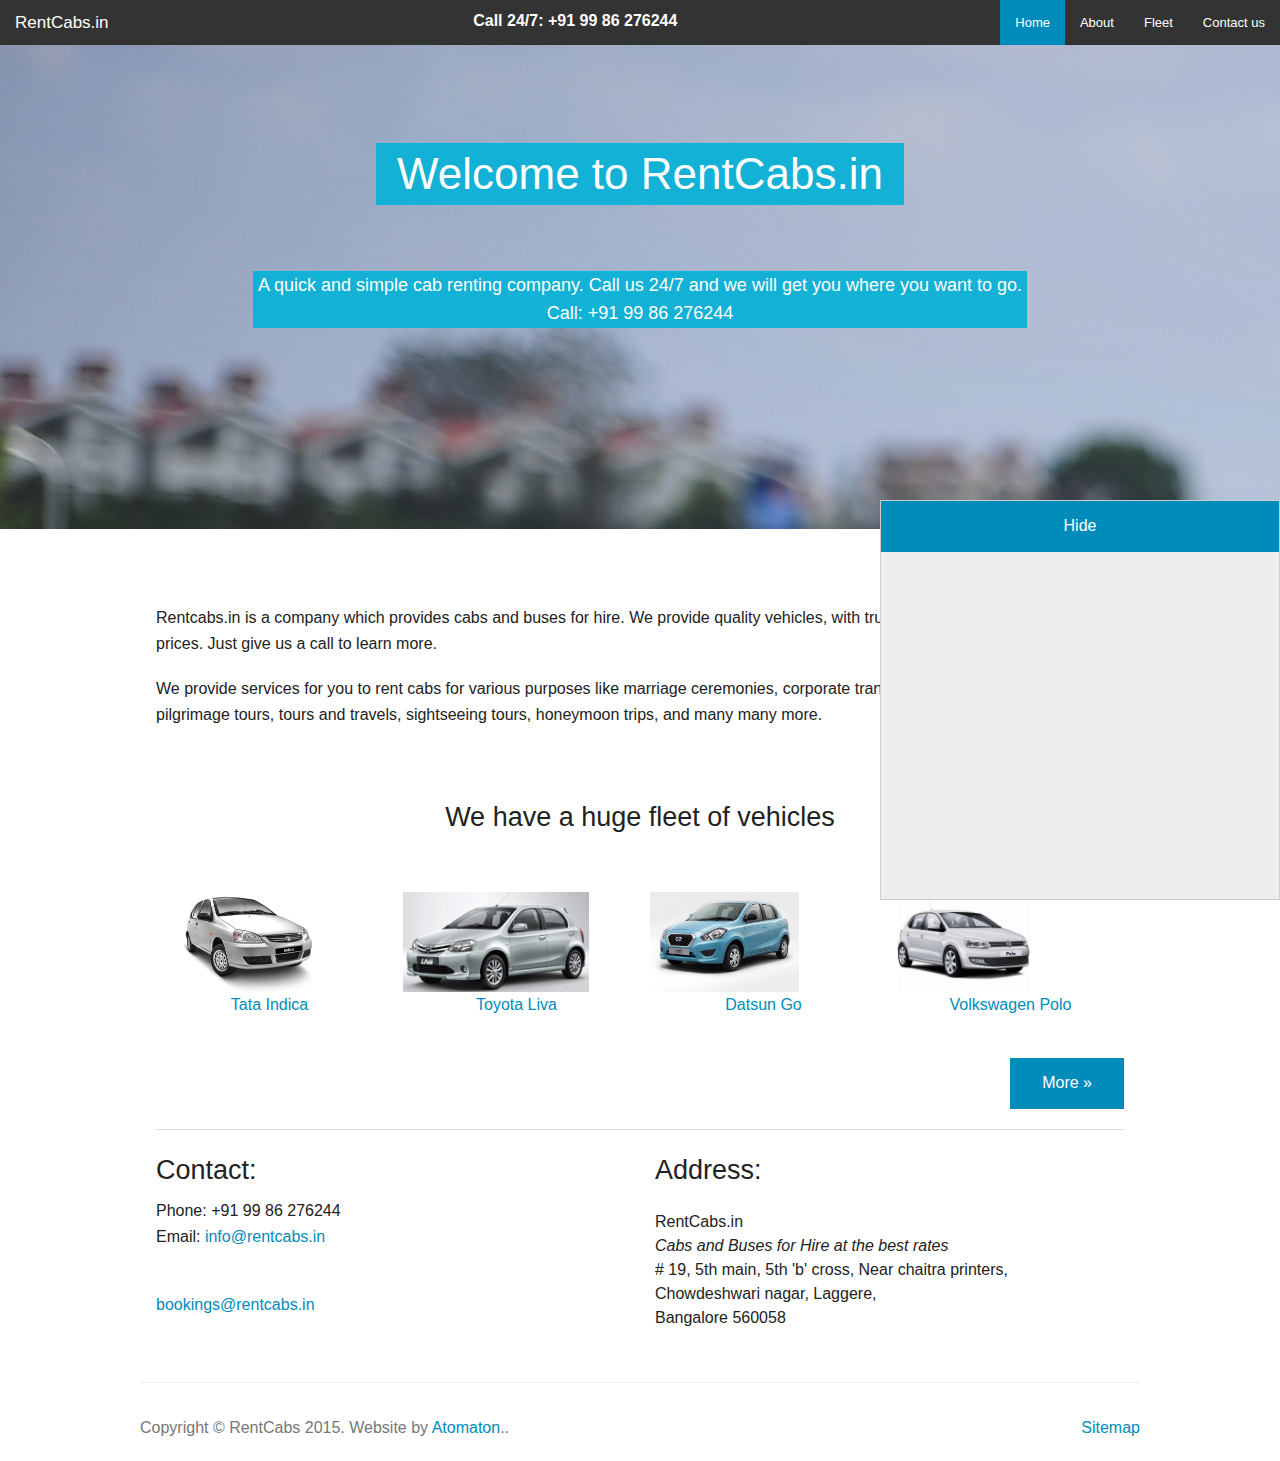
<file: index.html>
<!doctype html>
<!--
Website by Abhilash Rejanair
    ___    __    __    _ __           __       ____         _                   _     
   /   |  / /_  / /_  (_) /___ ______/ /_     / __ \___    (_)___ _____  ____ _(_)____
  / /| | / __ \/ __ \/ / / __ `/ ___/ __ \   / /_/ / _ \  / / __ `/ __ \/ __ `/ / ___/
 / ___ |/ /_/ / / / / / / /_/ (__  ) / / /  / _, _/  __/ / / /_/ / / / / /_/ / / /    
/_/  |_/_.___/_/ /_/_/_/\__,_/____/_/ /_/  /_/ |_|\___/_/ /\__,_/_/ /_/\__,_/_/_/     
                                                     /___/                            
-->
<html class="no-js" lang="en">
  <head>
    <meta charset="utf-8" />
    <meta name="viewport" content="width=device-width, initial-scale=1.0" />
    <title>Rent Cabs &#8212; Rent Cabs in Bangalore, Chennai, Hyderabad and India</title>
    <meta name="description" content="Rent Cabs in Bangalore, Chennai, Hyderabad and many more cities in India. Rent the best quality cabs for the cheapest fares. Rent cabs for Marriages, employee trnasport, corporate transport, tours and travels, honeymoon trips, pilgrimage trips and many more"/>
<link rel="apple-touch-icon" sizes="57x57" href="/apple-icon-57x57.png">
<link rel="apple-touch-icon" sizes="60x60" href="/apple-icon-60x60.png">
<link rel="apple-touch-icon" sizes="72x72" href="/apple-icon-72x72.png">
<link rel="apple-touch-icon" sizes="76x76" href="/apple-icon-76x76.png">
<link rel="apple-touch-icon" sizes="114x114" href="/apple-icon-114x114.png">
<link rel="apple-touch-icon" sizes="120x120" href="/apple-icon-120x120.png">
<link rel="apple-touch-icon" sizes="144x144" href="/apple-icon-144x144.png">
<link rel="apple-touch-icon" sizes="152x152" href="/apple-icon-152x152.png">
<link rel="apple-touch-icon" sizes="180x180" href="/apple-icon-180x180.png">
<link rel="icon" type="image/png" sizes="192x192"  href="/android-icon-192x192.png">
<link rel="icon" type="image/png" sizes="32x32" href="/favicon-32x32.png">
<link rel="icon" type="image/png" sizes="96x96" href="/favicon-96x96.png">
<link rel="icon" type="image/png" sizes="16x16" href="/favicon-16x16.png">
<link rel="manifest" href="/manifest.json">
<meta name="msapplication-TileColor" content="#ffffff">
<meta name="msapplication-TileImage" content="/ms-icon-144x144.png">
<meta name="theme-color" content="#ffffff">
<link rel="stylesheet" href="css/foundation.css" />
    <link rel="stylesheet" href="css/app.css" />
    <script src="js/vendor/modernizr.js"></script>
  </head>
  <body>
    <div class="fixed">
    <nav class="top-bar" data-topbar role="navigation">
        <ul class="title-area">
          <li class="name">
            <h1><a href="http://www.rentcabs.in">RentCabs.in</a></h1>
          </li>
           <!-- Remove the class "menu-icon" to get rid of menu icon. Take out "Menu" to just have icon alone -->
          <li class="toggle-topbar menu-icon"><a href="#"><span>Menu</span></a></li>
        </ul>

        <section class="top-bar-section">
          <!-- Right Nav Section -->
          <ul class="right">
            <li class="active"><a href="#">Home</a></li>
            <li><a href="about.html">About</a></li>
            <li><a href="fleet.html">Fleet</a></li>
            <li><a href="contact.html">Contact us</a></li>
          </ul>

          <!-- Left Nav Section -->
          <ul id="callus">
            <li>Call 24/7: +91 99 86 276244</li>
          </ul> 
          
        </section>
    </nav>
    </div>
    <div id="headerbackground"></div>
    <div id="header">
      <h1>Welcome to RentCabs.in</h1>
      <p>A quick and simple cab renting company. Call us 24/7 and we will get you where you want to go. <br>Call: <span itemprop="telephone">+91 99 86 276244</span></p>
    </div>
    <div class="row" id="content" style=" margin-top: 35em;">
      <p>Rentcabs.in is a company which provides cabs and buses for hire. We provide quality vehicles, with trusted drivers and offer amazing prices. Just give us a call to learn more.</p>
      <p>We provide services for you to rent cabs for various purposes like marriage ceremonies, corporate transport, employee transport, pilgrimage tours, tours and travels, sightseeing tours, honeymoon trips, and many many more.</p>
      <br>
    <br>
      <div class="row">
      <h3 class="text-center">We have a huge fleet of vehicles</h3><br><br>
          <div id="fleet" class="small-12 columns">
            <ul class="small-block-grid-2 medium-block-grid-3 large-block-grid-4">
              <li><a href="fleet.html"><img src="img/indica.png" alt="Tata Indica for Hire"><p class="text-center">Tata Indica</p></a></li>
              <li><a href="fleet.html"><img src="img/liva.jpg" alt="Toyota Liva for Hire"><p class="text-center">Toyota Liva</p></a></li>
              <li><a href="fleet.html"><img src="img/go.jpg" alt="Datsun Go for Hire"><p class="text-center">Datsun Go</p></a></li>
              <li><a href="fleet.html"><img src="img/polo.jpg" alt="Volkswagen Polo for Hire"><p class="text-center">Volkswagen Polo</p></a></li>
            </ul>
            <div style="clear:both"></div>
            <a href="fleet.html" class="button text-right" style="float:right">More &raquo;</a><br>
            <hr>
          </div>
      </div>
      <div class="row">
        <div class="medium-6 columns">
          <h3>Contact:</h3>
          <p>Phone: <span itemprop="telephone">+91 99 86 276244</span>
          <br>Email: <a href="mailto:info@rentcabs.in">info@rentcabs.in</a></p>
          <br> <a href="mailto:bookings@rentcabs.in">bookings@rentcabs.in</a></p>

        </div>
        <div class="medium-6 columns">
          <h3>Address:</h3>
          <p>
          <div itemscope itemtype="http://schema.org/LocalBusiness" id="card">
              <span itemprop="name">RentCabs.in</span><br>
              <span itemprop="description"><em>Cabs and Buses for Hire at the best rates</em></span><br>
              <div itemprop="address" itemscope itemtype="http://schema.org/PostalAddress">
                <span itemprop="streetAddress"># 19, 5th main, 5th 'b' cross, Near chaitra printers,</span><br>
                <span itemprop="addressLocality">Chowdeshwari nagar, Laggere</span>,<br>
                <span itemprop="addressRegion">Bangalore 560058</span>
              </div>
            </div></p>
        </div>
      </div>
    </div>
  
    <div class="row" id="footer">
      <p class="left">Copyright &copy; RentCabs 2015. Website by <a href="https://www.facebook.com/AtomatonTech" target="_blank" title="Send us a Facebook Message">Atomaton</a>..</p>
      <p class="right"><a href="http://www.rentcabs.in/sitemap.xml" target="_blank">Sitemap</a></p>
    </div>
    <div id="contact">
    <a href="#" class="button" onclick="hidecontact(1)">Hide</a>
    <iframe src="https://docs.google.com/forms/d/1Ol46sqE0PxuDNuUEUHC9uc0tM4ooq72ghmdG1Oh8C4c/viewform?usp=send_form" width="400" height="400" frameborder="0" marginheight="0" marginwidth="0" style="margin-top:-5em;">Loading...</iframe>  
    <!--<form id="contactform" name="contactform" action="http://formspree.io/1995ad@gmail.com" onsubmit="return validateForm()" method="POST">
      <input type="text" name="name" placeholder="Enter your name">
      <input type="text" name="phone" placeholder="Enter your number">
      <input type="email" name="_replyto" placeholder="Enter your email">
      <input type="hidden" name="_subject" value="New email!" />
      <input type="submit" value="Send">
    </form> -->
    </div>
    <script src="js/vendor/jquery.js"></script>
    <script src="js/foundation.min.js"></script>
    <script>
      $(document).foundation();
    </script>
  <script>
  (function(i,s,o,g,r,a,m){i['GoogleAnalyticsObject']=r;i[r]=i[r]||function(){
  (i[r].q=i[r].q||[]).push(arguments)},i[r].l=1*new Date();a=s.createElement(o),
  m=s.getElementsByTagName(o)[0];a.async=1;a.src=g;m.parentNode.insertBefore(a,m)
  })(window,document,'script','//www.google-analytics.com/analytics.js','ga');

  ga('create', 'UA-65899347-1', 'auto');
  ga('send', 'pageview');

</script>
<script type="text/javascript">
function hidecontact(flag) {
  if(flag==1) {
    $("#contact").fadeOut();
  }
}
(function(){
  var rand = Math.round(Math.random()*10);
  while(!(rand>=0&&rand<=4))  {rand = Math.round(Math.random()*10);}
  var backs = ["img/back1.JPG","img/back2.jpg","img/back3.jpg","img/back4.jpg","img/back5.jpg"];
  var newer = backs[rand];
  //$("#headerbackground").css("opacity","1");
  //$("#headerbackground").css("background-position","bottom bottom");
  $("#headerbackground").css("background","url(\""+newer+"\")");
  /*if(!(rand==2||rand==1)) {
    $("#header h1").css("background-color","transparent");
    $("#header p").css("background-color","transparent");
  }*/
}).call(this);
</script>
</body>
</html>
</file>
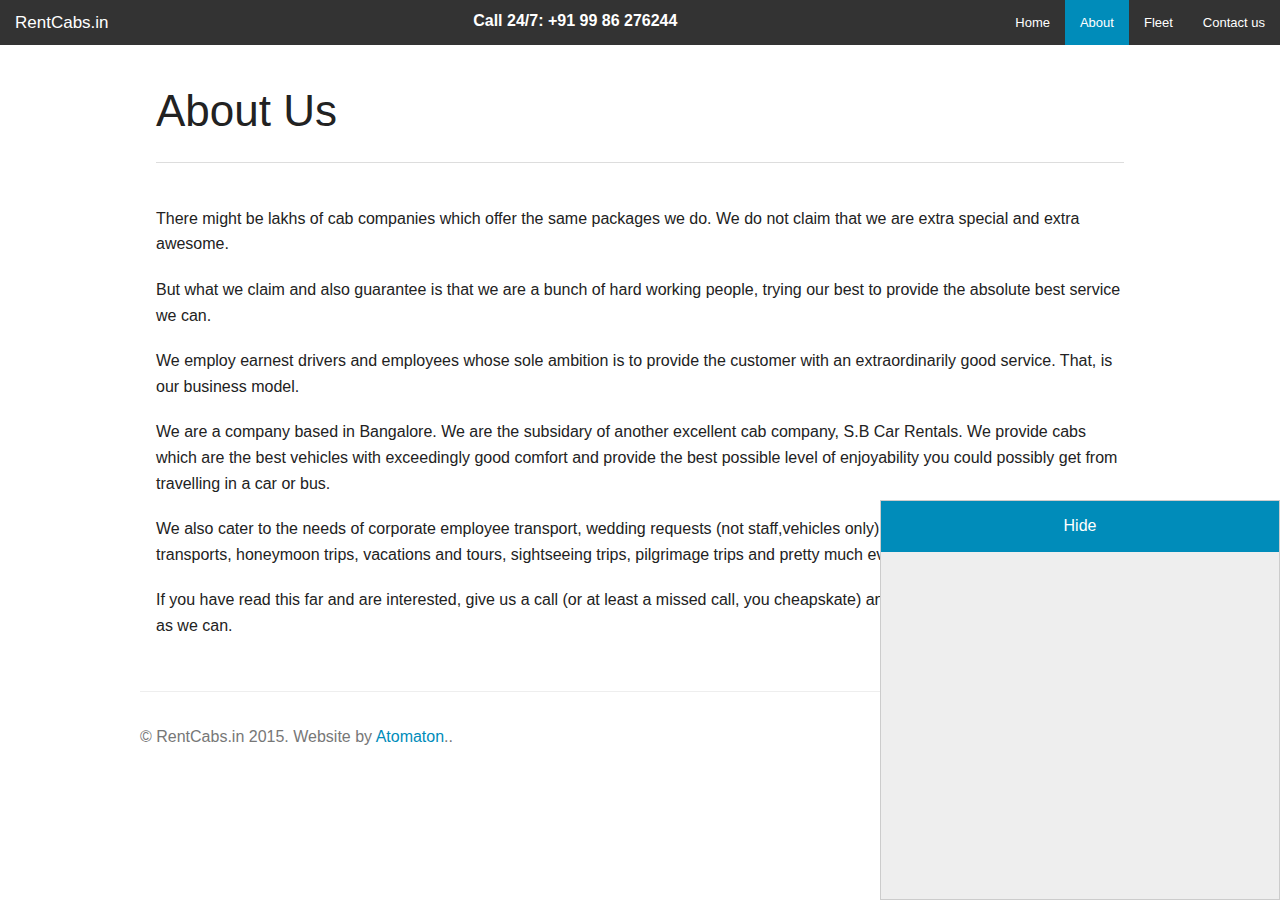
<file: about.html>
<!doctype html>
<!--
Website by Abhilash Rejanair
    ___    __    __    _ __           __       ____         _                   _     
   /   |  / /_  / /_  (_) /___ ______/ /_     / __ \___    (_)___ _____  ____ _(_)____
  / /| | / __ \/ __ \/ / / __ `/ ___/ __ \   / /_/ / _ \  / / __ `/ __ \/ __ `/ / ___/
 / ___ |/ /_/ / / / / / / /_/ (__  ) / / /  / _, _/  __/ / / /_/ / / / / /_/ / / /    
/_/  |_/_.___/_/ /_/_/_/\__,_/____/_/ /_/  /_/ |_|\___/_/ /\__,_/_/ /_/\__,_/_/_/     
                                                     /___/                            
-->
<html class="no-js" lang="en">
  <head>
    <meta charset="utf-8" />
    <meta name="viewport" content="width=device-width, initial-scale=1.0" />
    <title>About Rent Cabs &#8212; Rent Cabs in Bangalore, Chennai, Hyderabad and India</title>
    <meta name="description" content="About RentCabs.in - The best place to rent cabs in Bangalore, Chennai, Hyderabad and many more cities in India. Rent the best quality cabs for the cheapest fares. Rent cabs for Marriages, employee trnasport, corporate transport, tours and travels, honeymoon trips, pilgrimage trips and many more"/>
<link rel="apple-touch-icon" sizes="57x57" href="/apple-icon-57x57.png">
<link rel="apple-touch-icon" sizes="60x60" href="/apple-icon-60x60.png">
<link rel="apple-touch-icon" sizes="72x72" href="/apple-icon-72x72.png">
<link rel="apple-touch-icon" sizes="76x76" href="/apple-icon-76x76.png">
<link rel="apple-touch-icon" sizes="114x114" href="/apple-icon-114x114.png">
<link rel="apple-touch-icon" sizes="120x120" href="/apple-icon-120x120.png">
<link rel="apple-touch-icon" sizes="144x144" href="/apple-icon-144x144.png">
<link rel="apple-touch-icon" sizes="152x152" href="/apple-icon-152x152.png">
<link rel="apple-touch-icon" sizes="180x180" href="/apple-icon-180x180.png">
<link rel="icon" type="image/png" sizes="192x192"  href="/android-icon-192x192.png">
<link rel="icon" type="image/png" sizes="32x32" href="/favicon-32x32.png">
<link rel="icon" type="image/png" sizes="96x96" href="/favicon-96x96.png">
<link rel="icon" type="image/png" sizes="16x16" href="/favicon-16x16.png">
<link rel="manifest" href="/manifest.json">
<meta name="msapplication-TileColor" content="#ffffff">
<meta name="msapplication-TileImage" content="/ms-icon-144x144.png">
<meta name="theme-color" content="#ffffff">
<link rel="stylesheet" href="css/foundation.css" />
    <link rel="stylesheet" href="css/app.css" />
    <script src="js/vendor/modernizr.js"></script>
  </head>
  <body>
    <div class="fixed">
    <nav class="top-bar" data-topbar role="navigation">
        <ul class="title-area">
          <li class="name">
            <h1><a href="http://www.rentcabs.in">RentCabs.in</a></h1>
          </li>
           <!-- Remove the class "menu-icon" to get rid of menu icon. Take out "Menu" to just have icon alone -->
          <li class="toggle-topbar menu-icon"><a href="#"><span>Menu</span></a></li>
        </ul>

        <section class="top-bar-section">
          <!-- Right Nav Section -->
          <ul class="right">
            <li><a href="http://www.rentcabs.in">Home</a></li>
            <li class="active"><a href="about.html">About</a></li>
            <li><a href="fleet.html">Fleet</a></li>
            <li><a href="contact.html">Contact us</a></li>
          </ul>

          <!-- Left Nav Section -->
<ul id="callus">
            <li>Call 24/7: +91 99 86 276244</li>
          </ul>         </section>
    </nav>
    </div>
    <div class="row" id="content">
      <h1>About Us</h1>
      <hr><br>
      <p>There might be lakhs of cab companies which offer the same packages we do. We do not claim that we are extra special and extra awesome.</p>
      <p>But what we claim and also guarantee is that we are a bunch of hard working people, trying our best to provide the absolute best service we can. </p>
      <p>We employ earnest drivers and employees whose sole ambition is to provide the customer with an extraordinarily good service. That, is our business model.</p>
      <p>We are a company based in Bangalore. We are the subsidary of another excellent cab company, S.B Car Rentals. We provide cabs which are the best vehicles with exceedingly good comfort and provide the best possible level of enjoyability you could possibly get from travelling in a car or bus.</p>
      <p>We also cater to the needs of corporate employee transport, wedding requests (not staff,vehicles only), airport car rentals, city to city transports, honeymoon trips, vacations and tours, sightseeing trips, pilgrimage trips and pretty much everything else, really.</p>
      <p>If you have read this far and are interested, give us a call (or at least a missed call, you cheapskate) and we will get back to you as soon as we can.</p>
    </div>
  
    <div class="row" id="footer">
      <p class="left">&copy; RentCabs.in 2015. Website by <a href="https://www.facebook.com/AtomatonTech" target="_blank" title="Send us a Facebook Message">Atomaton</a>..</p>
      <p class="right"><a href="http://www.rentcabs.in/sitemap.xml" target="_blank">Sitemap</a></p>
    </div>
<div id="contact">
    <a href="#" class="button" onclick="hidecontact(1)">Hide</a>
    <iframe src="https://docs.google.com/forms/d/1Ol46sqE0PxuDNuUEUHC9uc0tM4ooq72ghmdG1Oh8C4c/viewform?usp=send_form" width="400" height="400" frameborder="0" marginheight="0" marginwidth="0" style="margin-top:-5em;">Loading...</iframe>  
</div>
  

    <script src="js/vendor/jquery.js"></script>
    <script src="js/foundation.min.js"></script>
    <script>
      $(document).foundation();
    </script>
  <script>
  (function(i,s,o,g,r,a,m){i['GoogleAnalyticsObject']=r;i[r]=i[r]||function(){
  (i[r].q=i[r].q||[]).push(arguments)},i[r].l=1*new Date();a=s.createElement(o),
  m=s.getElementsByTagName(o)[0];a.async=1;a.src=g;m.parentNode.insertBefore(a,m)
  })(window,document,'script','//www.google-analytics.com/analytics.js','ga');

  ga('create', 'UA-65899347-1', 'auto');
  ga('send', 'pageview');
function hidecontact(flag) {
  if(flag==1) {
    $("#contact").fadeOut();
  }
}

</script>
</body>
</html>
</file>
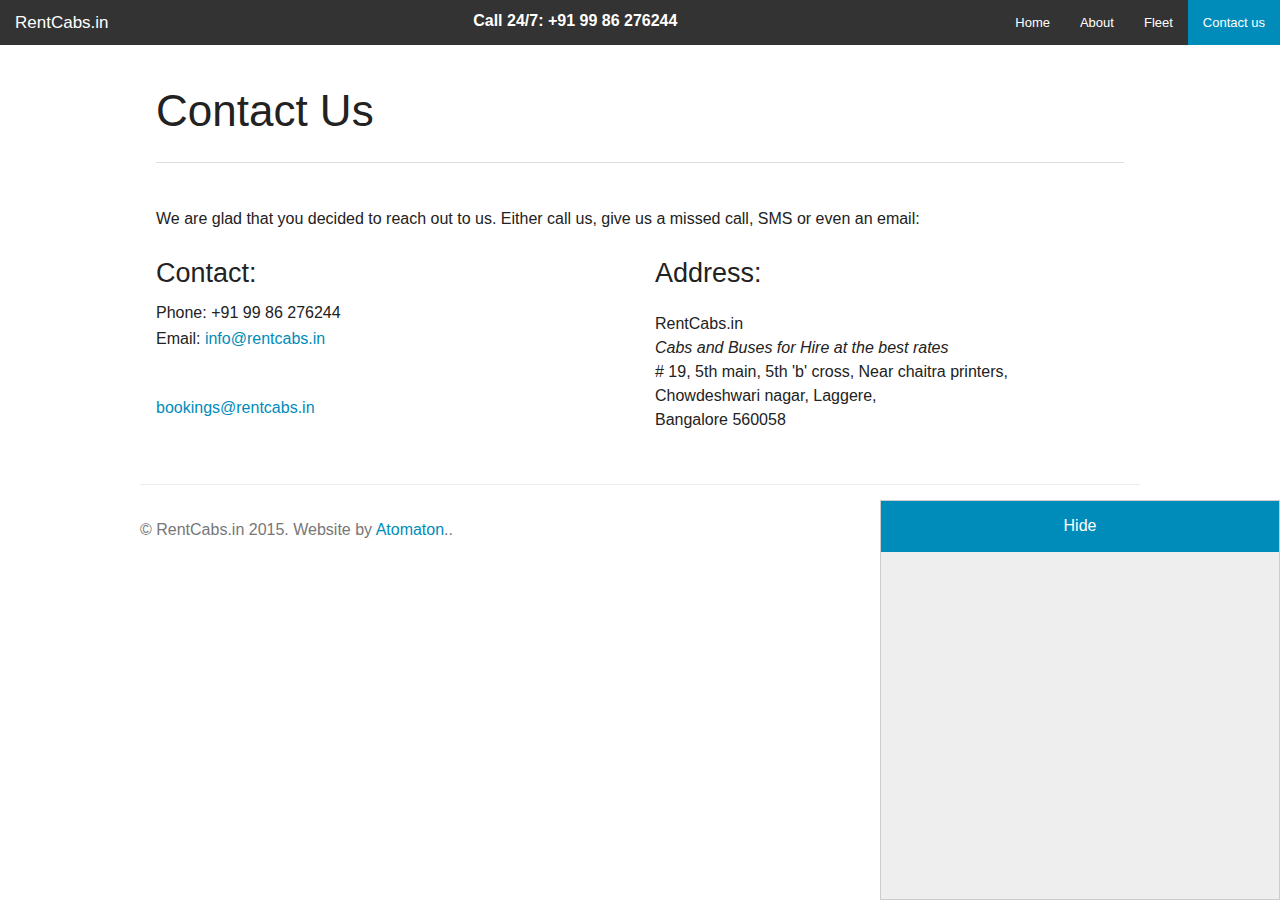
<file: contact.html>
<!doctype html>
<!--
Website by Abhilash Rejanair
    ___    __    __    _ __           __       ____         _                   _     
   /   |  / /_  / /_  (_) /___ ______/ /_     / __ \___    (_)___ _____  ____ _(_)____
  / /| | / __ \/ __ \/ / / __ `/ ___/ __ \   / /_/ / _ \  / / __ `/ __ \/ __ `/ / ___/
 / ___ |/ /_/ / / / / / / /_/ (__  ) / / /  / _, _/  __/ / / /_/ / / / / /_/ / / /    
/_/  |_/_.___/_/ /_/_/_/\__,_/____/_/ /_/  /_/ |_|\___/_/ /\__,_/_/ /_/\__,_/_/_/     
                                                     /___/                            
-->
<html class="no-js" lang="en">
  <head>
    <meta charset="utf-8" />
    <meta name="viewport" content="width=device-width, initial-scale=1.0" />
    <title>Contact Rent Cabs &#8212; Rent Cabs in Bangalore, Chennai, Hyderabad and India</title>
    <meta name="description" content="Contact Rent Cabs now for more info. The best place to rent cabs in Bangalore, Chennai, Hyderabad and many more cities in India. Rent the best quality cabs for the cheapest fares. Rent cabs for Marriages, employee trnasport, corporate transport, tours and travels, honeymoon trips, pilgrimage trips and many more"/>

<link rel="apple-touch-icon" sizes="57x57" href="/apple-icon-57x57.png">
<link rel="apple-touch-icon" sizes="60x60" href="/apple-icon-60x60.png">
<link rel="apple-touch-icon" sizes="72x72" href="/apple-icon-72x72.png">
<link rel="apple-touch-icon" sizes="76x76" href="/apple-icon-76x76.png">
<link rel="apple-touch-icon" sizes="114x114" href="/apple-icon-114x114.png">
<link rel="apple-touch-icon" sizes="120x120" href="/apple-icon-120x120.png">
<link rel="apple-touch-icon" sizes="144x144" href="/apple-icon-144x144.png">
<link rel="apple-touch-icon" sizes="152x152" href="/apple-icon-152x152.png">
<link rel="apple-touch-icon" sizes="180x180" href="/apple-icon-180x180.png">
<link rel="icon" type="image/png" sizes="192x192"  href="/android-icon-192x192.png">
<link rel="icon" type="image/png" sizes="32x32" href="/favicon-32x32.png">
<link rel="icon" type="image/png" sizes="96x96" href="/favicon-96x96.png">
<link rel="icon" type="image/png" sizes="16x16" href="/favicon-16x16.png">
<link rel="manifest" href="/manifest.json">
<meta name="msapplication-TileColor" content="#ffffff">
<meta name="msapplication-TileImage" content="/ms-icon-144x144.png">
<meta name="theme-color" content="#ffffff">
<link rel="stylesheet" href="css/foundation.css" />
    <link rel="stylesheet" href="css/app.css" />
    <script src="js/vendor/modernizr.js"></script>
  </head>
  <body>
    <div class="fixed">
    <nav class="top-bar" data-topbar role="navigation">
        <ul class="title-area">
          <li class="name">
            <h1><a href="http://www.rentcabs.in">RentCabs.in</a></h1>
          </li>
           <!-- Remove the class "menu-icon" to get rid of menu icon. Take out "Menu" to just have icon alone -->
          <li class="toggle-topbar menu-icon"><a href="#"><span>Menu</span></a></li>
        </ul>

        <section class="top-bar-section">
          <!-- Right Nav Section -->
          <ul class="right">
            <li><a href="http://www.rentcabs.in">Home</a></li>
            <li><a href="about.html">About</a></li>
            <li><a href="fleet.html">Fleet</a></li>
            <li class="active"><a href="contact.html">Contact us</a></li>
          </ul>

          <!-- Left Nav Section -->
<ul id="callus">
            <li>Call 24/7: +91 99 86 276244</li>
          </ul>         </section>
    </nav>
    </div>
    <div class="row" id="content">
      <h1>Contact Us</h1>
      <hr><br>
      <p>We are glad that you decided to reach out to us. Either call us, give us a missed call, SMS or even an email:</p>
      <div class="row">
        <div class="medium-6 columns">
          <h3>Contact:</h3>
          <p>Phone: <span itemprop="telephone">+91 99 86 276244</span>
          <br>Email: <a href="mailto:info@rentcabs.in">info@rentcabs.in</a></p>
          <br> <a href="mailto:bookings@rentcabs.in">bookings@rentcabs.in</a></p>

        </div>
        <div class="medium-6 columns">
          <h3>Address:</h3>
          <p>
          <div itemscope itemtype="http://schema.org/LocalBusiness" id="card">
              <span itemprop="name">RentCabs.in</span><br>
              <span itemprop="description"><em>Cabs and Buses for Hire at the best rates</em></span><br>
              <div itemprop="address" itemscope itemtype="http://schema.org/PostalAddress">
                <span itemprop="streetAddress"># 19, 5th main, 5th 'b' cross, Near chaitra printers,</span><br>
                <span itemprop="addressLocality">Chowdeshwari nagar, Laggere</span>,<br>
                <span itemprop="addressRegion">Bangalore 560058</span>
              </div>
            </div></p>
        </div>
      </div>
    </div>
  
    <div class="row" id="footer">
      <p class="left">&copy; RentCabs.in 2015. Website by <a href="https://www.facebook.com/AtomatonTech" target="_blank" title="Send us a Facebook Message">Atomaton</a>..</p>
      <p class="right"><a href="http://www.rentcabs.in/sitemap.xml" target="_blank">Sitemap</a></p>
    </div>
<div id="contact">
    <a href="#" class="button" onclick="hidecontact(1)">Hide</a>
    <iframe src="https://docs.google.com/forms/d/1Ol46sqE0PxuDNuUEUHC9uc0tM4ooq72ghmdG1Oh8C4c/viewform?usp=send_form" width="400" height="400" frameborder="0" marginheight="0" marginwidth="0" style="margin-top:-5em;">Loading...</iframe>  
</div>
  

    <script src="js/vendor/jquery.js"></script>
    <script src="js/foundation.min.js"></script>
    <script>
      $(document).foundation();
    </script>
  <script>
  (function(i,s,o,g,r,a,m){i['GoogleAnalyticsObject']=r;i[r]=i[r]||function(){
  (i[r].q=i[r].q||[]).push(arguments)},i[r].l=1*new Date();a=s.createElement(o),
  m=s.getElementsByTagName(o)[0];a.async=1;a.src=g;m.parentNode.insertBefore(a,m)
  })(window,document,'script','//www.google-analytics.com/analytics.js','ga');

  ga('create', 'UA-65899347-1', 'auto');
  ga('send', 'pageview');
function hidecontact(flag) {
  if(flag==1) {
    $("#contact").fadeOut();
  }
}

</script>
</body>
</html>
</file>
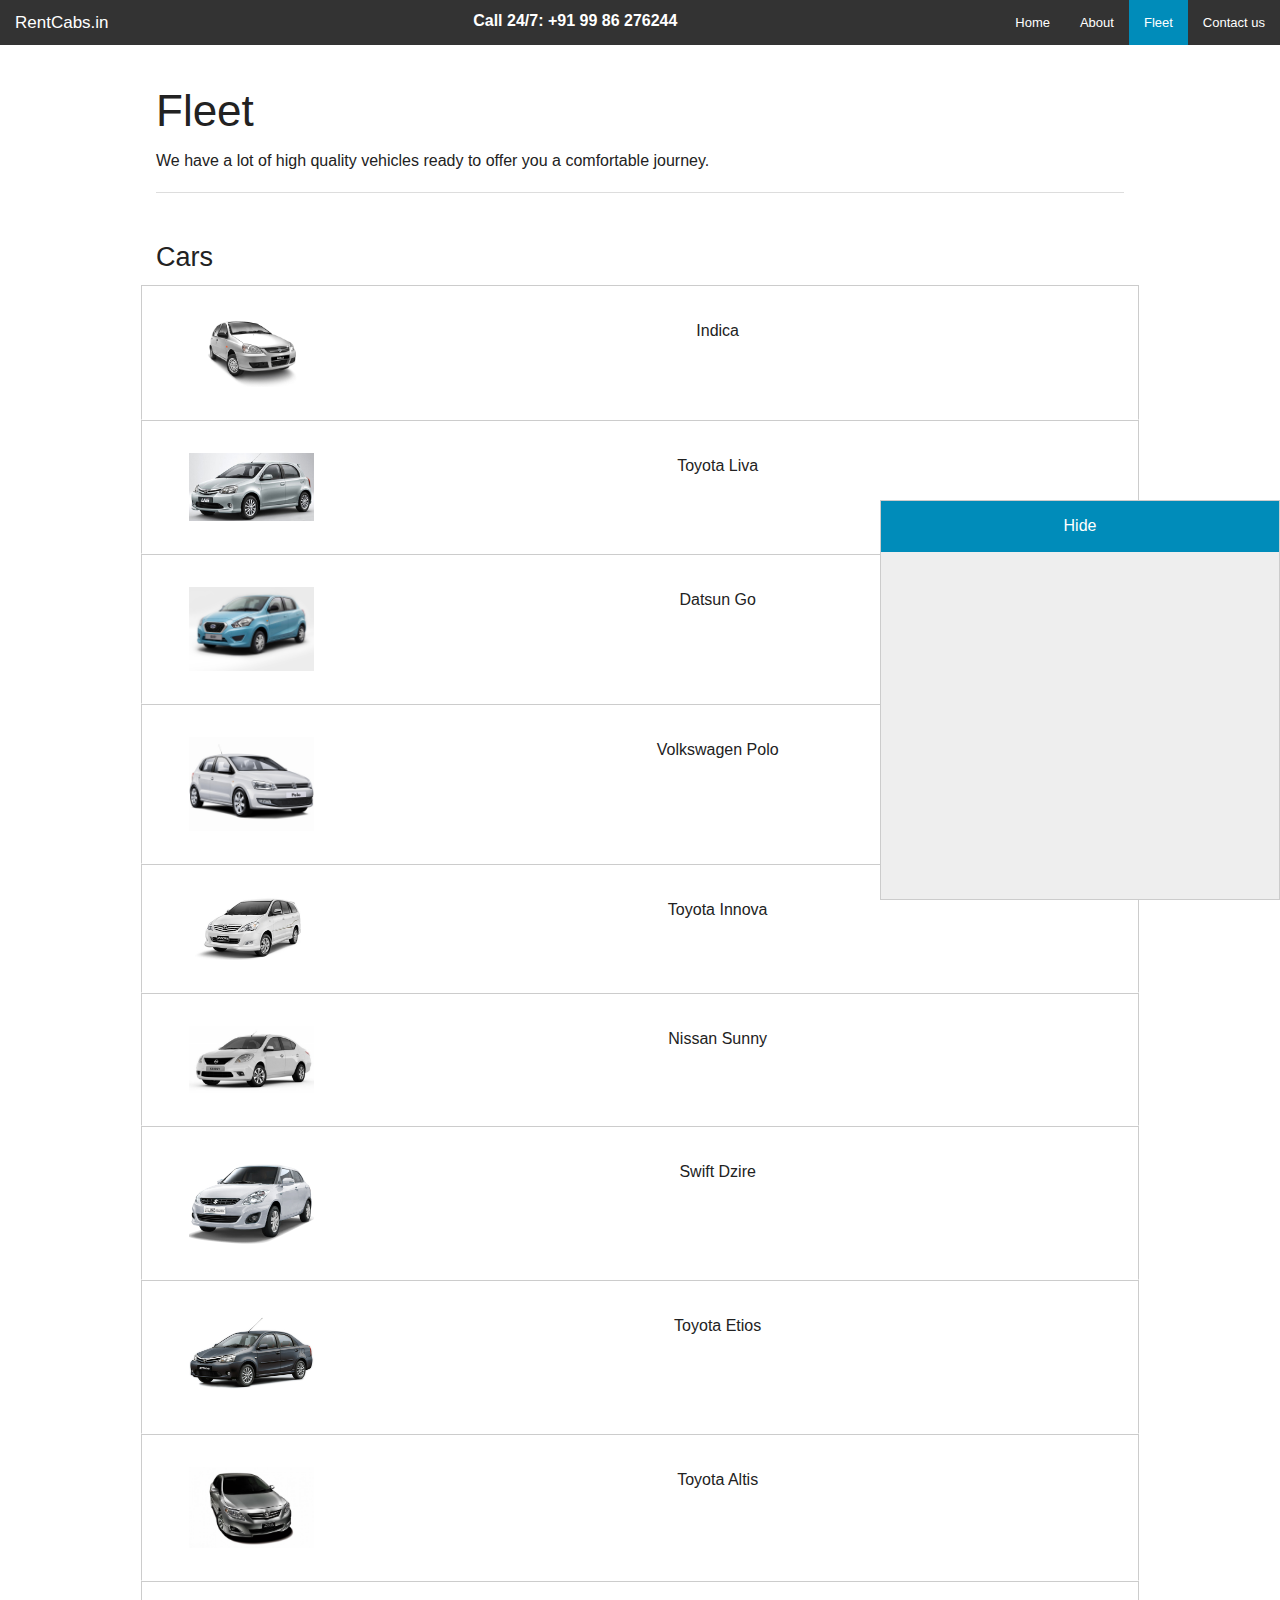
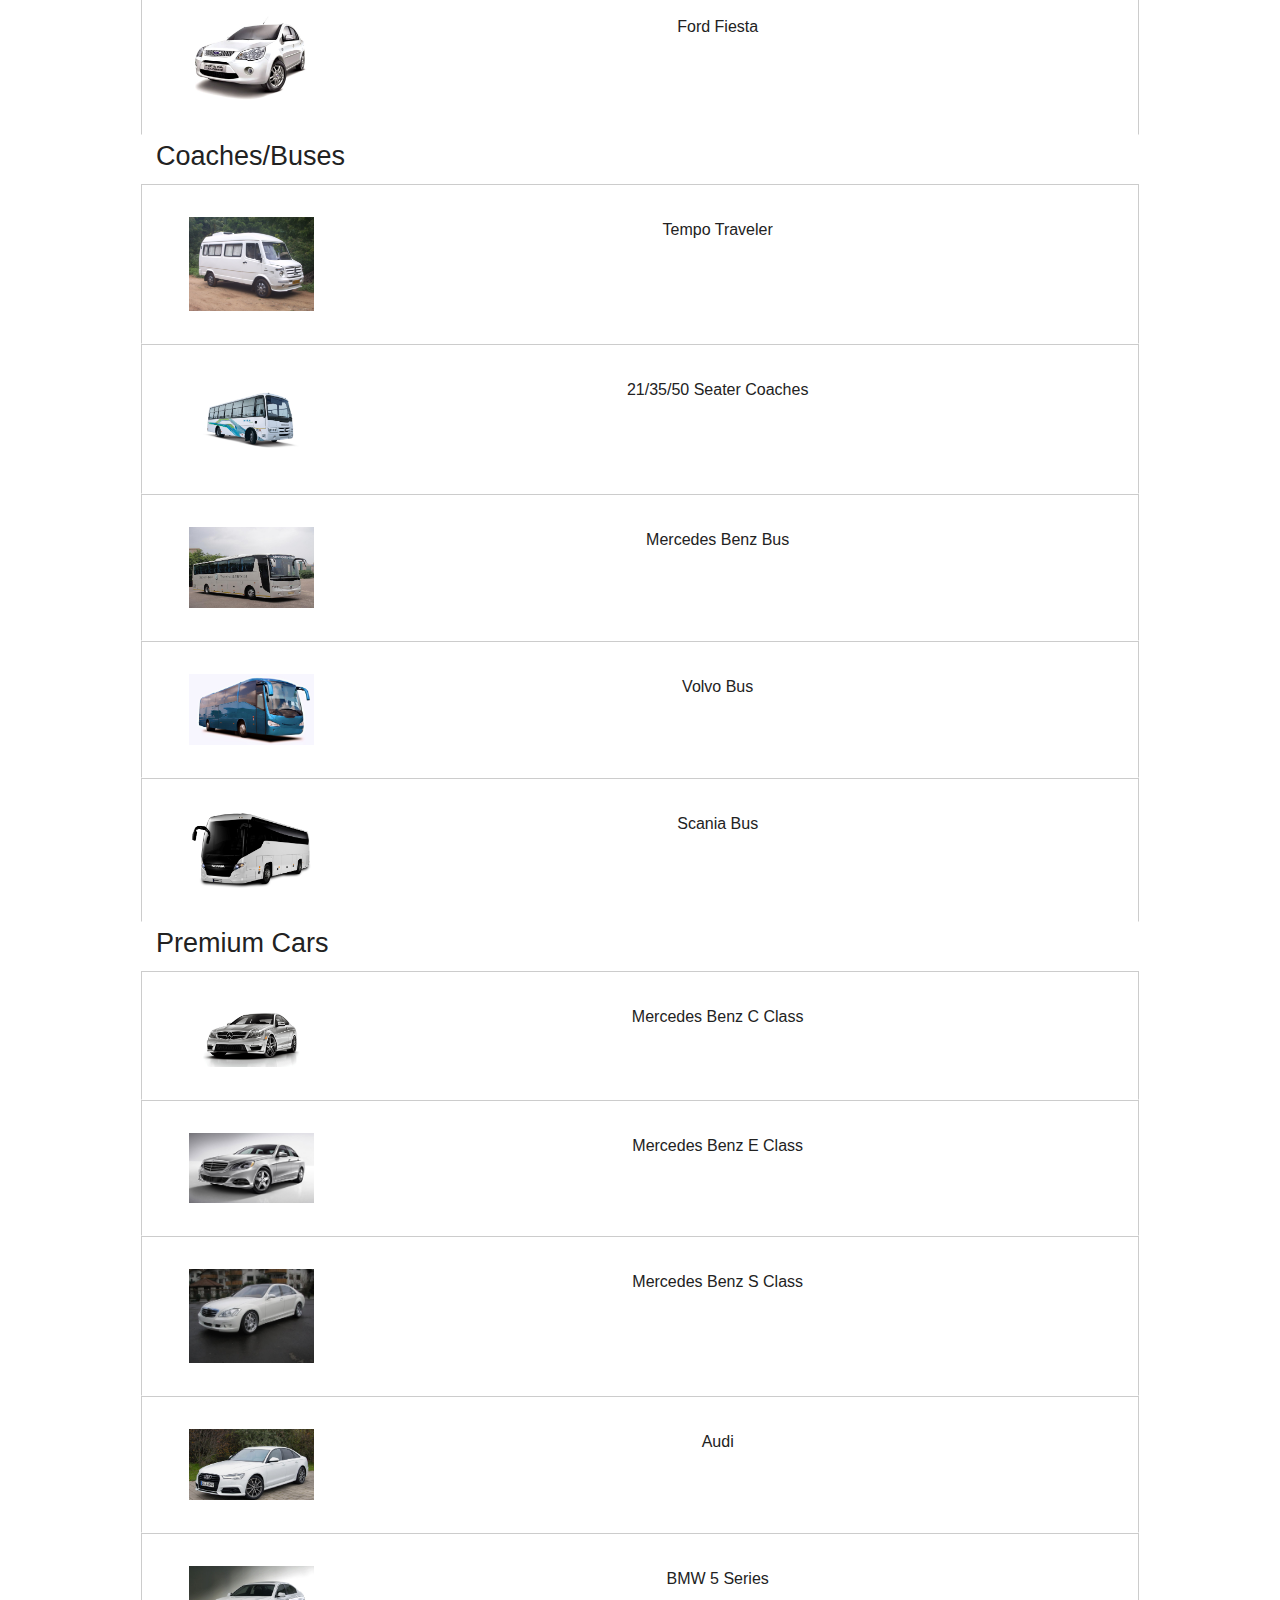
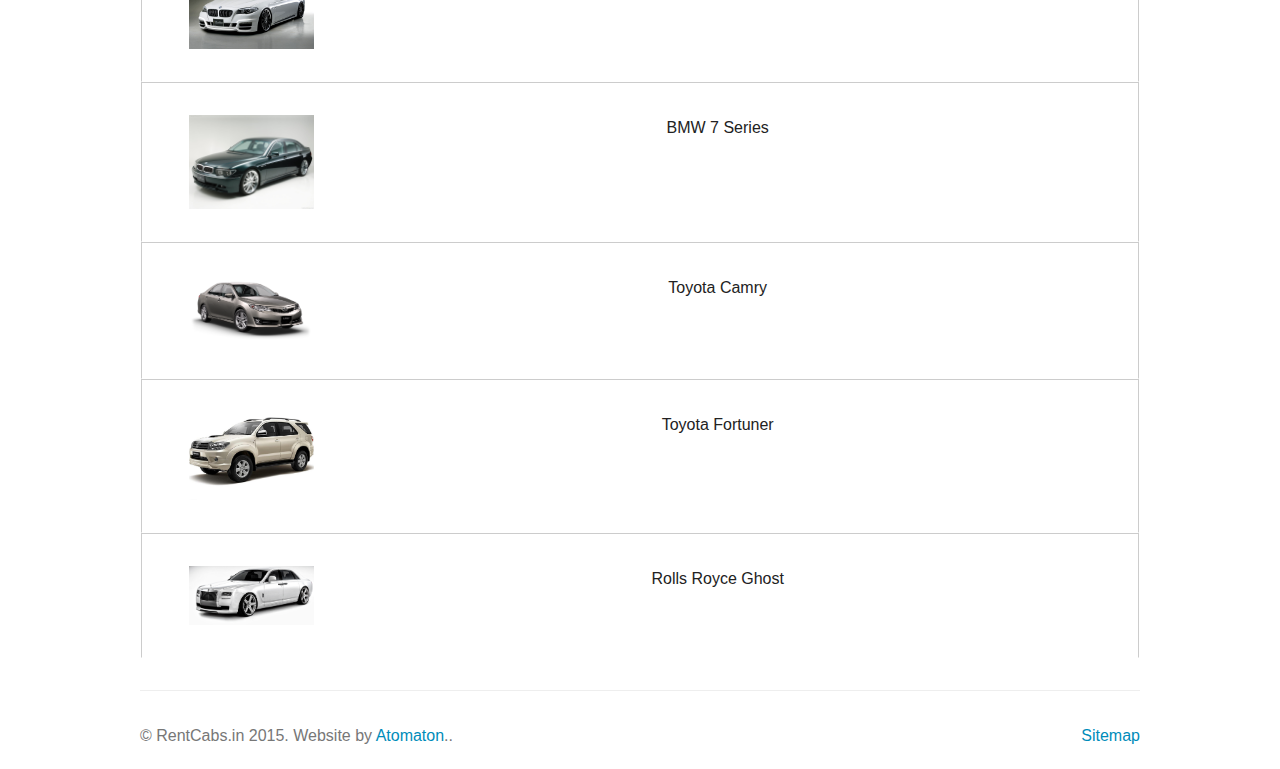
<file: fleet.html>
<!doctype html>
<!--
Website by Abhilash Rejanair
    ___    __    __    _ __           __       ____         _                   _     
   /   |  / /_  / /_  (_) /___ ______/ /_     / __ \___    (_)___ _____  ____ _(_)____
  / /| | / __ \/ __ \/ / / __ `/ ___/ __ \   / /_/ / _ \  / / __ `/ __ \/ __ `/ / ___/
 / ___ |/ /_/ / / / / / / /_/ (__  ) / / /  / _, _/  __/ / / /_/ / / / / /_/ / / /    
/_/  |_/_.___/_/ /_/_/_/\__,_/____/_/ /_/  /_/ |_|\___/_/ /\__,_/_/ /_/\__,_/_/_/     
                                                     /___/                            
-->
<html class="no-js" lang="en">
  <head>
    <meta charset="utf-8" />
    <meta name="viewport" content="width=device-width, initial-scale=1.0" />
    <title>Fleet of Rent Cabs &#8212; Rent Cabs in Bangalore, Chennai, Hyderabad and India</title>
    <meta name="description" content="Here is the fleet of vehicles available for transport. Rent Cabs is the best place to rent cabs in Bangalore, Chennai, Hyderabad and many more cities in India. Rent the best quality cabs for the cheapest fares. Rent cabs for Marriages, employee trnasport, corporate transport, tours and travels, honeymoon trips, pilgrimage trips and many more"/>
<link rel="apple-touch-icon" sizes="57x57" href="/apple-icon-57x57.png">
<link rel="apple-touch-icon" sizes="60x60" href="/apple-icon-60x60.png">
<link rel="apple-touch-icon" sizes="72x72" href="/apple-icon-72x72.png">
<link rel="apple-touch-icon" sizes="76x76" href="/apple-icon-76x76.png">
<link rel="apple-touch-icon" sizes="114x114" href="/apple-icon-114x114.png">
<link rel="apple-touch-icon" sizes="120x120" href="/apple-icon-120x120.png">
<link rel="apple-touch-icon" sizes="144x144" href="/apple-icon-144x144.png">
<link rel="apple-touch-icon" sizes="152x152" href="/apple-icon-152x152.png">
<link rel="apple-touch-icon" sizes="180x180" href="/apple-icon-180x180.png">
<link rel="icon" type="image/png" sizes="192x192"  href="/android-icon-192x192.png">
<link rel="icon" type="image/png" sizes="32x32" href="/favicon-32x32.png">
<link rel="icon" type="image/png" sizes="96x96" href="/favicon-96x96.png">
<link rel="icon" type="image/png" sizes="16x16" href="/favicon-16x16.png">
<link rel="manifest" href="/manifest.json">
<meta name="msapplication-TileColor" content="#ffffff">
<meta name="msapplication-TileImage" content="/ms-icon-144x144.png">
<meta name="theme-color" content="#ffffff">
<link rel="stylesheet" href="css/foundation.css" />
    <link rel="stylesheet" href="css/app.css" />
    <script src="js/vendor/modernizr.js"></script>
  </head>
  <body>
    <div class="fixed">
    <nav class="top-bar" data-topbar role="navigation">
        <ul class="title-area">
          <li class="name">
            <h1><a href="http://www.rentcabs.in">RentCabs.in</a></h1>
          </li>
           <!-- Remove the class "menu-icon" to get rid of menu icon. Take out "Menu" to just have icon alone -->
          <li class="toggle-topbar menu-icon"><a href="#"><span>Menu</span></a></li>
        </ul>

        <section class="top-bar-section">
          <!-- Right Nav Section -->
          <ul class="right">
            <li><a href="http://www.rentcabs.in">Home</a></li>
            <li><a href="about.html">About</a></li>
            <li class="active"><a href="fleet.html">Fleet</a></li>
            <li><a href="contact.html">Contact us</a></li>
          </ul>

          <!-- Left Nav Section -->
<ul id="callus">
            <li>Call 24/7: +91 99 86 276244</li>
          </ul>           
        </section>
    </nav>
    </div>
    <div class="row fleet" id="content">
      <h1>Fleet</h1>
      <h6>We have a lot of high quality vehicles ready to offer you a comfortable journey.</h6>
      <hr><br>
      <h3 id="car">Cars</h3>
      <div class="row">
        <div class="medium-2 columns"><img src="img/indica.png" alt="Indica"></div>
        <div class="medium-10 columns">
          <p>Indica</p>
        </div>
      </div>
      <div class="row">
        <div class="medium-2 columns"><img src="img/liva.jpg" alt="Toyota Liva"></div>
        <div class="medium-10 columns">
          <p>Toyota Liva</p>
        </div>
      </div>
      <div class="row">
        <div class="medium-2 columns"><img src="img/go.jpg" alt="Datsun Go"></div>
        <div class="medium-10 columns">
          <p>Datsun Go</p>
        </div>
      </div>
      <div class="row">
        <div class="medium-2 columns"><img src="img/polo.jpg" alt="Volkswagen Polo"></div>
        <div class="medium-10 columns">
          <p>Volkswagen Polo</p>
        </div>
      </div>
      <div class="row">
        <div class="medium-2 columns"><img src="img/innova.jpg" alt="Toyota Innova"></div>
        <div class="medium-10 columns">
          <p>Toyota Innova</p>
        </div>
      </div>
      <div class="row">
        <div class="medium-2 columns"><img src="img/sunny.jpg" alt="Nissan Sunny"></div>
        <div class="medium-10 columns">
          <p>Nissan Sunny</p>
        </div>
      </div>
      <div class="row">
        <div class="medium-2 columns"><img src="img/dzire.jpg" alt="Swift Dzire"></div>
        <div class="medium-10 columns">
          <p>Swift Dzire</p>
        </div>
      </div>
      <div class="row">
        <div class="medium-2 columns"><img src="img/etios.jpg" alt="Toyota Etios"></div>
        <div class="medium-10 columns">
          <p>Toyota Etios</p>
        </div>
      </div>
      <div class="row">
        <div class="medium-2 columns"><img src="img/altis.jpg" alt="Toyota Altis"></div>
        <div class="medium-10 columns">
          <p>Toyota Altis</p>
        </div>
      </div>
      <div class="row">
        <div class="medium-2 columns"><img src="img/fiesta.jpg" alt="Ford Fiesta"></div>
        <div class="medium-10 columns">
          <p>Ford Fiesta</p>
        </div>
      </div>
      <h3 id="bus">Coaches/Buses</h3>
      <div class="row">
        <div class="medium-2 columns"><img src="img/tempo.JPG" alt="Tempo Traveler"></div>
        <div class="medium-10 columns">
          <p>Tempo Traveler</p>
        </div>
      </div>
      <div class="row">
        <div class="medium-2 columns"><img src="img/coach1.jpg" alt="21/35/50 Seater Coaches"></div>
        <div class="medium-10 columns">
          <p>21/35/50 Seater Coaches</p>
        </div>
      </div>
      <div class="row">
        <div class="medium-2 columns"><img src="img/mercbus.jpg" alt="Mercedes Benz Bus"></div>
        <div class="medium-10 columns">
          <p>Mercedes Benz Bus</p>
        </div>
      </div>
      <div class="row">
        <div class="medium-2 columns"><img src="img/volvo2.jpg" alt="Volvo Bus"></div>
        <div class="medium-10 columns">
          <p>Volvo Bus</p>
        </div>
      </div>
      <div class="row">
        <div class="medium-2 columns"><img src="img/scania2.png" alt="Scania Bus"></div>
        <div class="medium-10 columns">
          <p>Scania Bus</p>
        </div>
      </div>
      <h3 id="premium">Premium Cars</h3>

     <div class="row">
        <div class="medium-2 columns"><img src="img/mercc.jpg" alt="Mercedes Benz C Class"></div>
        <div class="medium-10 columns">
          <p>Mercedes Benz C Class</p>
        </div>
      </div>
      <div class="row">
        <div class="medium-2 columns"><img src="img/merce.jpg" alt="Mercedes Benz E Class"></div>
        <div class="medium-10 columns">
          <p>Mercedes Benz E Class</p>
        </div>
      </div>
      <div class="row">
        <div class="medium-2 columns"><img src="img/mercs.jpg" alt="Mercedes Benz S Class"></div>
        <div class="medium-10 columns">
          <p>Mercedes Benz S Class</p>
        </div>
      </div>
      <div class="row">
        <div class="medium-2 columns"><img src="img/audi.jpg" alt="Audi"></div>
        <div class="medium-10 columns">
          <p>Audi</p>
        </div>
      </div>
      <div class="row">
        <div class="medium-2 columns"><img src="img/bmw5.jpg" alt="BMW 5 Series"></div>
        <div class="medium-10 columns">
          <p>BMW 5 Series</p>
        </div>
      </div>
      <div class="row">
        <div class="medium-2 columns"><img src="img/bmw7.jpg" alt="BMW 7 Series"></div>
        <div class="medium-10 columns">
          <p>BMW 7 Series</p>
        </div>
      </div>
      <div class="row">
        <div class="medium-2 columns"><img src="img/camry.png" alt="Toyota Camry"></div>
        <div class="medium-10 columns">
          <p>Toyota Camry</p>
        </div>
      </div>
      <div class="row">
        <div class="medium-2 columns"><img src="img/fortuner.jpg" alt="Toyota Fortuner"></div>
        <div class="medium-10 columns">
          <p>Toyota Fortuner</p>
        </div>
      </div>
      <div class="row">
        <div class="medium-2 columns"><img src="img/ghost.jpg" alt="Rolls Royce Ghost"></div>
        <div class="medium-10 columns">
          <p>Rolls Royce Ghost</p>
        </div>
      </div>
    </div>
  
    <div class="row" id="footer">
      <p class="left">&copy; RentCabs.in 2015. Website by <a href="https://www.facebook.com/AtomatonTech" target="_blank" title="Send us a Facebook Message">Atomaton</a>..</p>
      <p class="right"><a href="http://www.rentcabs.in/sitemap.xml" target="_blank">Sitemap</a></p>
    </div>
<div id="contact">
    <a href="#" class="button" onclick="hidecontact(1)">Hide</a>
    <iframe src="https://docs.google.com/forms/d/1Ol46sqE0PxuDNuUEUHC9uc0tM4ooq72ghmdG1Oh8C4c/viewform?usp=send_form" width="400" height="400" frameborder="0" marginheight="0" marginwidth="0" style="margin-top:-5em;">Loading...</iframe>  
</div>
  

    <script src="js/vendor/jquery.js"></script>
    <script src="js/foundation.min.js"></script>
    <script>
      $(document).foundation();
    </script>
  <script>
  (function(i,s,o,g,r,a,m){i['GoogleAnalyticsObject']=r;i[r]=i[r]||function(){
  (i[r].q=i[r].q||[]).push(arguments)},i[r].l=1*new Date();a=s.createElement(o),
  m=s.getElementsByTagName(o)[0];a.async=1;a.src=g;m.parentNode.insertBefore(a,m)
  })(window,document,'script','//www.google-analytics.com/analytics.js','ga');

  ga('create', 'UA-65899347-1', 'auto');
  ga('send', 'pageview');

</script>
<script type="text/javascript">
(function(){
  var hash=""+window.location.hash;
  console.log("HASH = "+hash);
  if(hash.indexOf("car") > -1||hash.indexOf("Car") > -1) {
    window.location.hash="car";
  }
  if(hash.indexOf("Bus") > -1||hash.indexOf("bus") > -1) {
    window.location.hash="bus";
  }
  if(hash.indexOf("Premium") > -1||hash.indexOf("premium") > -1) {
    window.location.hash="premium";
  }
}).call(this);
function hidecontact(flag) {
  if(flag==1) {
    $("#contact").fadeOut();
  }
}

</script>
</body>
</html>
</file>
<file: css/app.css>
/*
Website by Abhilash Rejanair

    ___    __    __    _ __           __       ____         _                   _     
   /   |  / /_  / /_  (_) /___ ______/ /_     / __ \___    (_)___ _____  ____ _(_)____
  / /| | / __ \/ __ \/ / / __ `/ ___/ __ \   / /_/ / _ \  / / __ `/ __ \/ __ `/ / ___/
 / ___ |/ /_/ / / / / / / /_/ (__  ) / / /  / _, _/  __/ / / /_/ / / / / /_/ / / /    
/_/  |_/_.___/_/ /_/_/_/\__,_/____/_/ /_/  /_/ |_|\___/_/ /\__,_/_/ /_/\__,_/_/_/     
                                                     /___/                            

*/

#header {
	padding:2em;
	text-align: center;
	z-index: 9;
	position: absolute;
	left:0;
	right:0;
}
#headerbackground {
	margin-top:-1em;
	/*filter: blur(1px);
  	-webkit-filter: blur(1px);
	*/padding:2em;
	height:500px;
	z-index: 1;
	display: block;
	left:0;
	position: absolute;
	right:0;
	background: url("../img/back4.jpg");
	background-position: center center;
	/*background-size:cover;
	*/
	background-repeat: no-repeat;
	background-size: 100% 100%;
	/*transition:all 7s;
	*/opacity: 1;
}

#header p{
	font-size: 18px;
	margin-bottom: 5em;
	color: #FFF;
	background-color: #13B1D5;
	width: 43em;
	margin: 0 auto 5em;
}

#header h1 {
	margin: 1.5em auto;
	color: #FFF;
	background-color: #13B1D5;
	width: 12em;
}

#content {
	margin-top: 2em;
	padding-left: 1em;
	padding-right: 1em;
}

#fleet img {
	height:100px;
}

#footer {
	margin-top: 2em;
	border-top: 1px solid #eee;
	padding-top: 2em;
	color:#777;
}

#content .medium-10.columns p{
	text-align: center;
	vertical-align: middle;
}

#content.fleet > .row {
	padding:2em;
	border:1px solid #ccc;
	border-bottom-color: #fff;
	transition:background-color 1s;
}

#content.fleet > .row:hover {
	background-color: #ccc;
}

#callus li {
	color:#ffffff;
	margin: 0.5em auto;
	font-weight: bold;
	width: 250px;
	position: absolute;
	top:50%;
	right:43.5%;
}

#contact {
	position: fixed;
	width:400px;
	height:400px;
	bottom:0;
	right:0;
	background-color: #eee;
	color:#333;
	z-index: 9999;
	border:1px solid #ccc;
}
#contact a {
	display: block;
}
::-webkit-input-placeholder {
   color: #333;
}

:-moz-placeholder { /* Firefox 18- */
   color: #333;  
}

::-moz-placeholder {  /* Firefox 19+ */
   color: #333;  
}

:-ms-input-placeholder {  
   color: #333;  
}
#contactform input {
	color:#333;
}

@media screen and (max-width: 768px) {
	#contact {
		visibility: hidden;
	}
}
</file>
